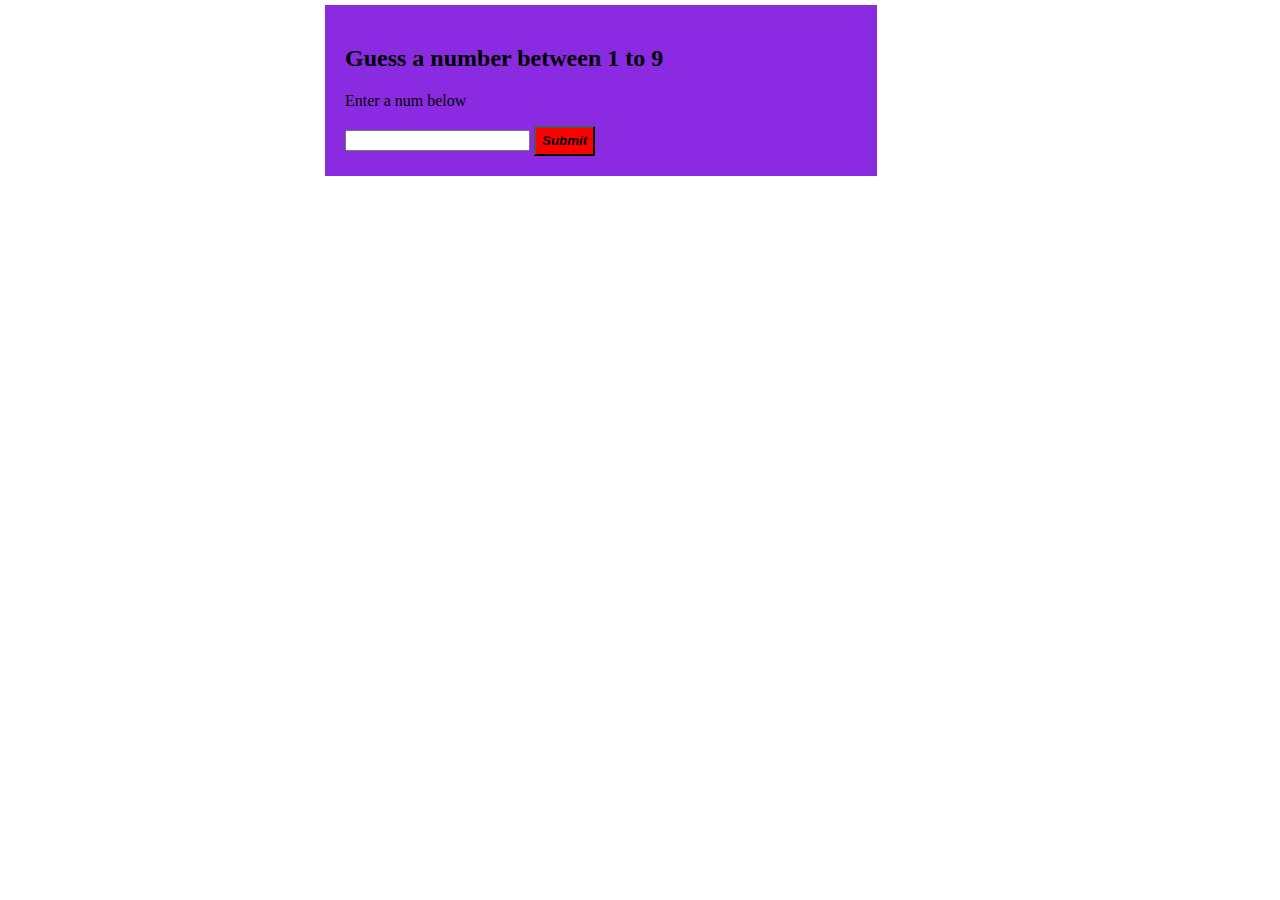
<file: index.html>
<!DOCTYPE html>
<html lang="en">
<head>
    <meta charset="UTF-8">
    <meta name="viewport" content="width=device-width, initial-scale=1.0">
    <meta http-equiv="X-UA-Compatible" content="ie=edge">
    <title>Document</title>
    <link rel="stylesheet" href="style.css">
</head>
<body>
    <div id="container">
        <div id="heading">
            <h2>Guess a number between 1 to 9</h2>
           <div id="intro">
                <p>Enter a num below</p>
           </div>
        </div>
            <input type="number" id="inputGuess">
        <input type="submit" value="Submit" class="guesssubmit" id="submitguess">
    </div>
<script src="newApp.js"></script>
</body>
</html>
</file>
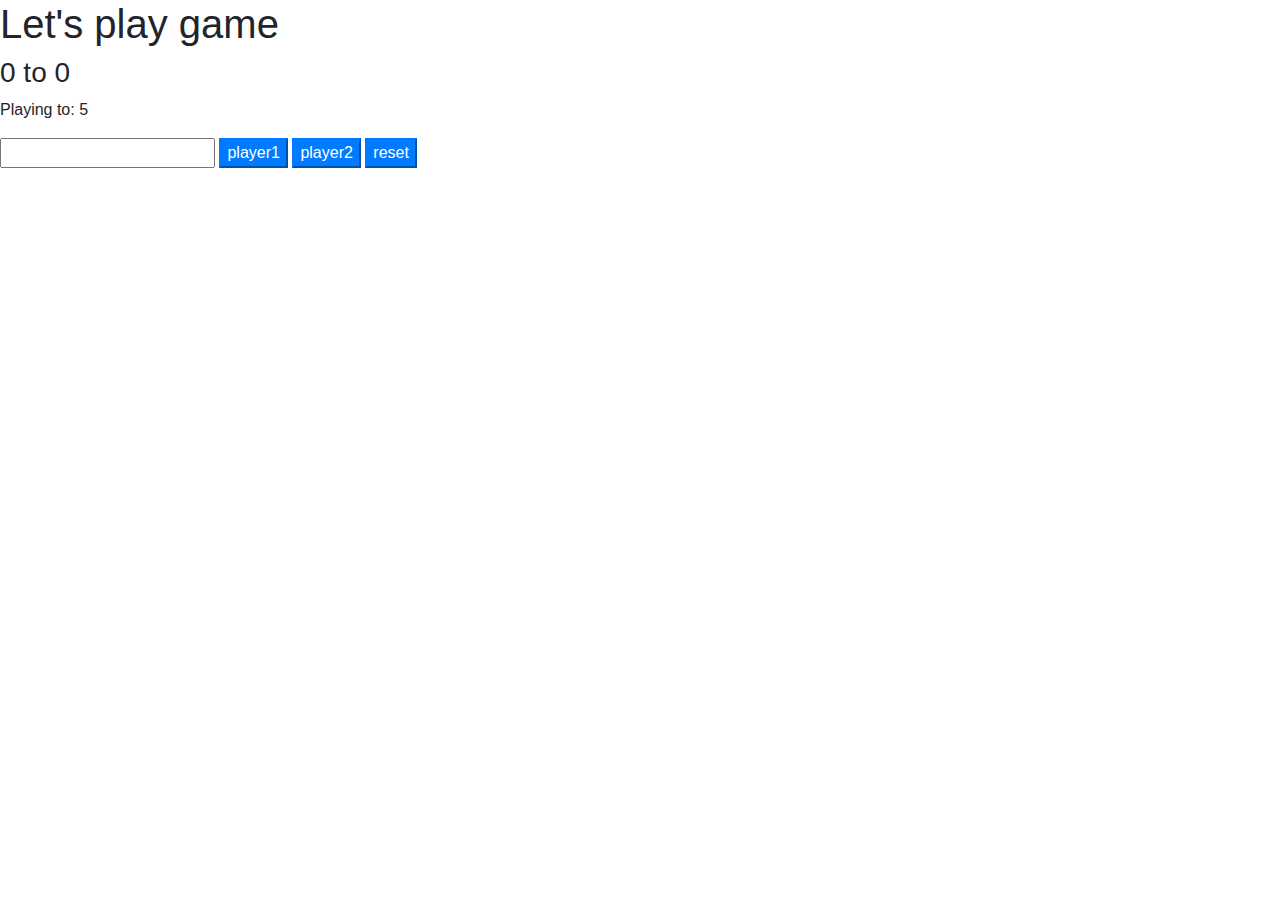
<file: main.html>
<!DOCTYPE html>
<html lang="en">
<head>
    <meta charset="UTF-8">
    <meta name="viewport" content="width=device-width, initial-scale=1.0">
    <meta http-equiv="X-UA-Compatible" content="ie=edge">
    <link rel="stylesheet" href="https://stackpath.bootstrapcdn.com/bootstrap/4.4.1/css/bootstrap.min.css" integrity="sha384-Vkoo8x4CGsO3+Hhxv8T/Q5PaXtkKtu6ug5TOeNV6gBiFeWPGFN9MuhOf23Q9Ifjh" crossorigin="anonymous">

    <title>Playr vs plyer-A sample game</title>
    <style>
        .winner{
            color:red;
        }
    </style>
</head>
<body>
    <div>
        <h1>Let's play game</h1>
        <h3><span id="p1Score">0</span> to <span id="p2Score">0</span></h3>
        <p>Playing to: <span> 5 </span></p>
        <input type="text" id="inputScore">
        <button class="btn-primary" id="p1Btn">player1</button>
        <button class="btn-primary" id="p2Btn">player2</button>
        <button class="btn-primary" id="resetBtn">reset</button>


    </div>
    <!-- <script src="player1vs2.js"></script> -->
    <script src="anotherWayOfCreatingGame.js"></script>
</body>
</html>
</file>
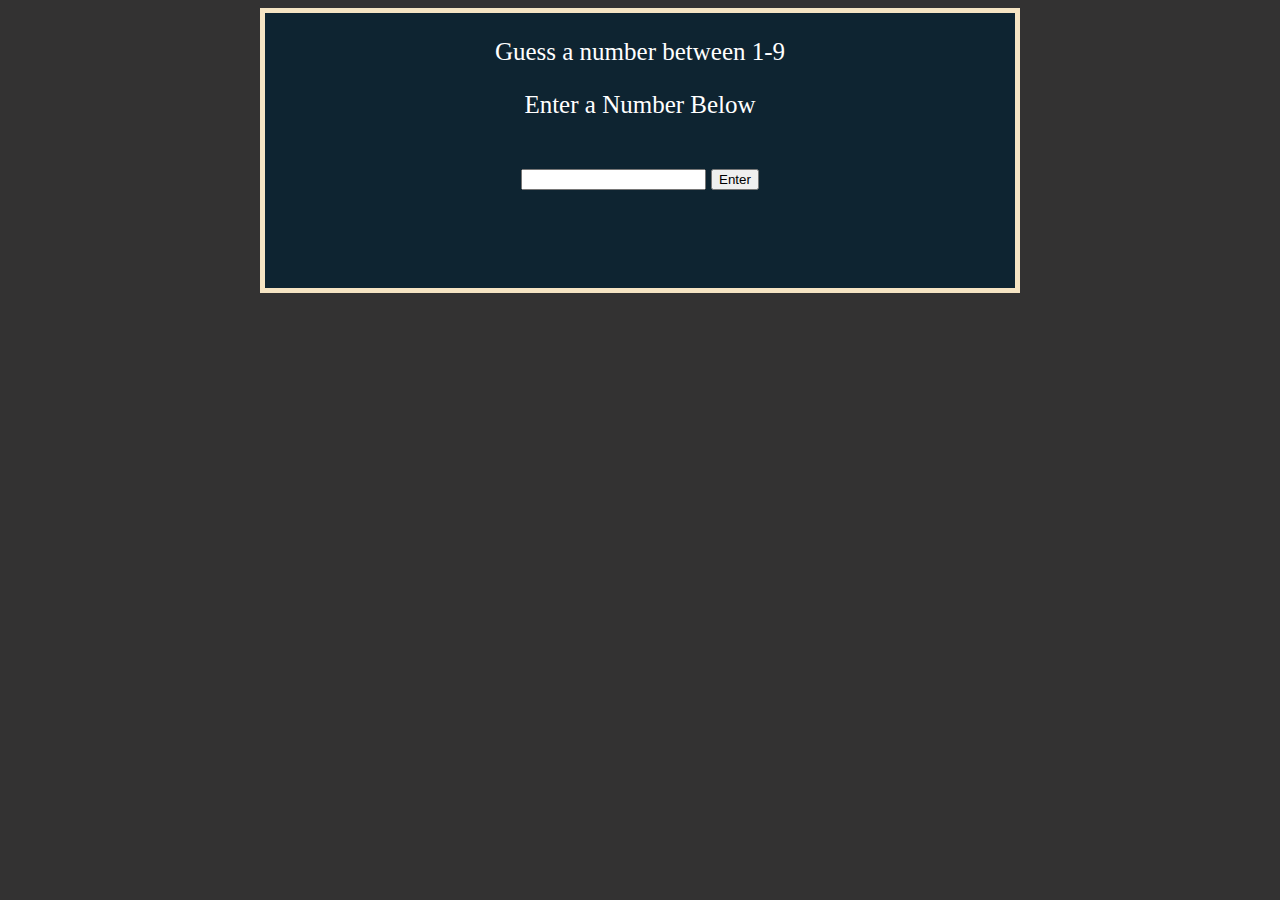
<file: game1/main.html>
<!DOCTYPE html>
<html lang="en">
  <head>
    <link rel="stylesheet" href="style.css">
  </head>
  <body>
    <div id="container">
      <p>Guess a number between 1-9</p>
      <p id="outputtext">Enter a Number Below</p>
      <input type="text" id= "userInput" /><button id="btn">Enter</button>
    </div>
    <script src="app.js"></script>
  </body>
</html>
</file>
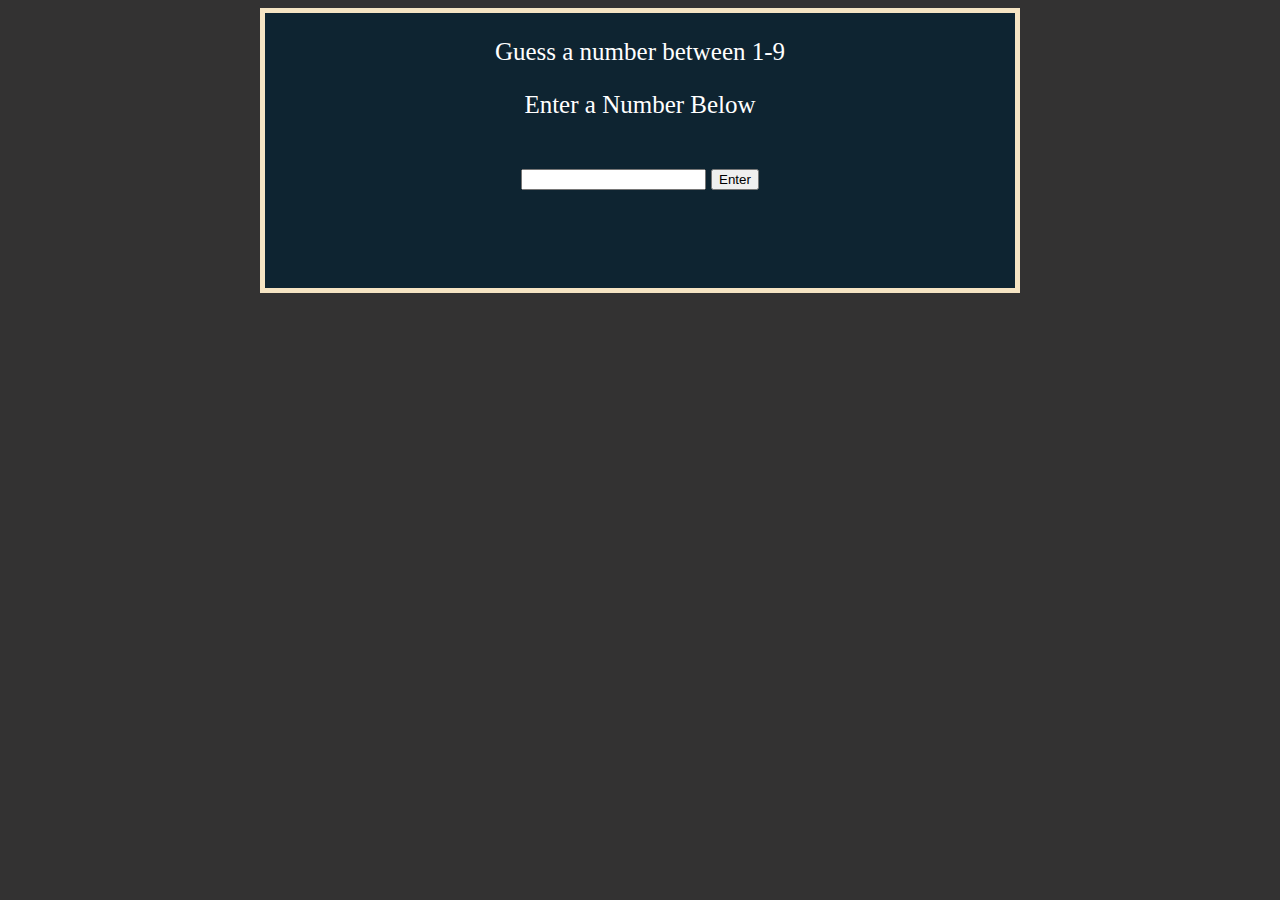
<file: game2/main.html>
<!DOCTYPE html>
<html lang="en">
  <head>
    <link rel="stylesheet" href="style.css">
  </head>
  <body>
    <div id="container">
      <p>Guess a number between 1-9</p>
      <p id="outputtext">Enter a Number Below</p>
      <input type="text" id="userInput" /><button id="btn">Enter</button>
    </div>
    <script src="app.js"></script>
  </body>
</html>
</file>
<file: style.css>
body{
    width: 50%;
    max-width: 800px;
    min-width: 480px;
    margin: 0 auto;
    height: 50%;
}
#container{
    background-color: blueviolet;
    width: 80%;
    height: 80%;
    margin: 5px;
    padding: 20px;
}
#submitguess{
    background-color: red;
    height: 30px;

font-style: oblique;
font-weight: bolder;

}
</file>
<file: game1/style.css>
body {
    background-color: #333232;
  }
  
  #container {
    background-color: #0e2431;
    border: 5px solid #f5e4c3;
    height: 275px;
    width: 750px;
    margin: auto; 
    text-align: center;
  }
  
  p {
    color: white;
    font-size: 25px;
  }
  
  #input {
    width: 100px;
    margin: 25px auto;
  }
  
  #btn {
    margin: 25px auto auto 5px;
  }
</file>
<file: game2/style.css>
body {
    background-color: #333232;
  }
  
  #container {
    background-color: #0e2431;
    border: 5px solid #f5e4c3;
    height: 275px;
    width: 750px;
    margin: auto;
    text-align: center;
  }
  
  p {
    color: white;
    font-size: 25px;
  }
  
  #input {
    width: 100px;
    margin: 25px auto;
  }
  
  #btn {
    margin: 25px auto auto 5px;
  }
</file>
